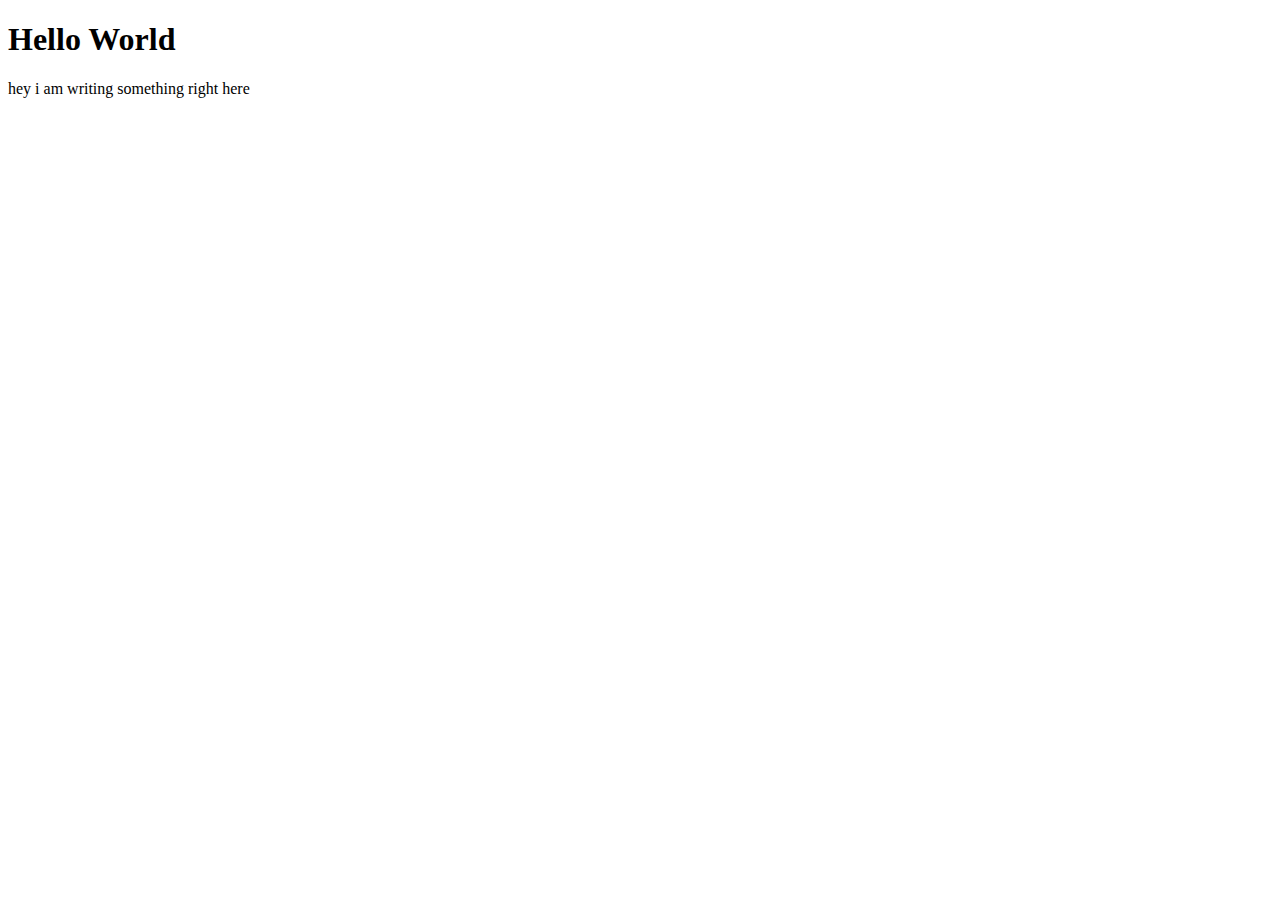
<file: index.html>
<!DOCTYPE html>
<html lang="en" dir="ltr">
  <head>
    <meta charset="utf-8">
    <title></title>
  </head>
  <body>
    <h1>Hello World</h1>
    <p>hey i am writing something right here</p>
  </body>
</html>
</file>
